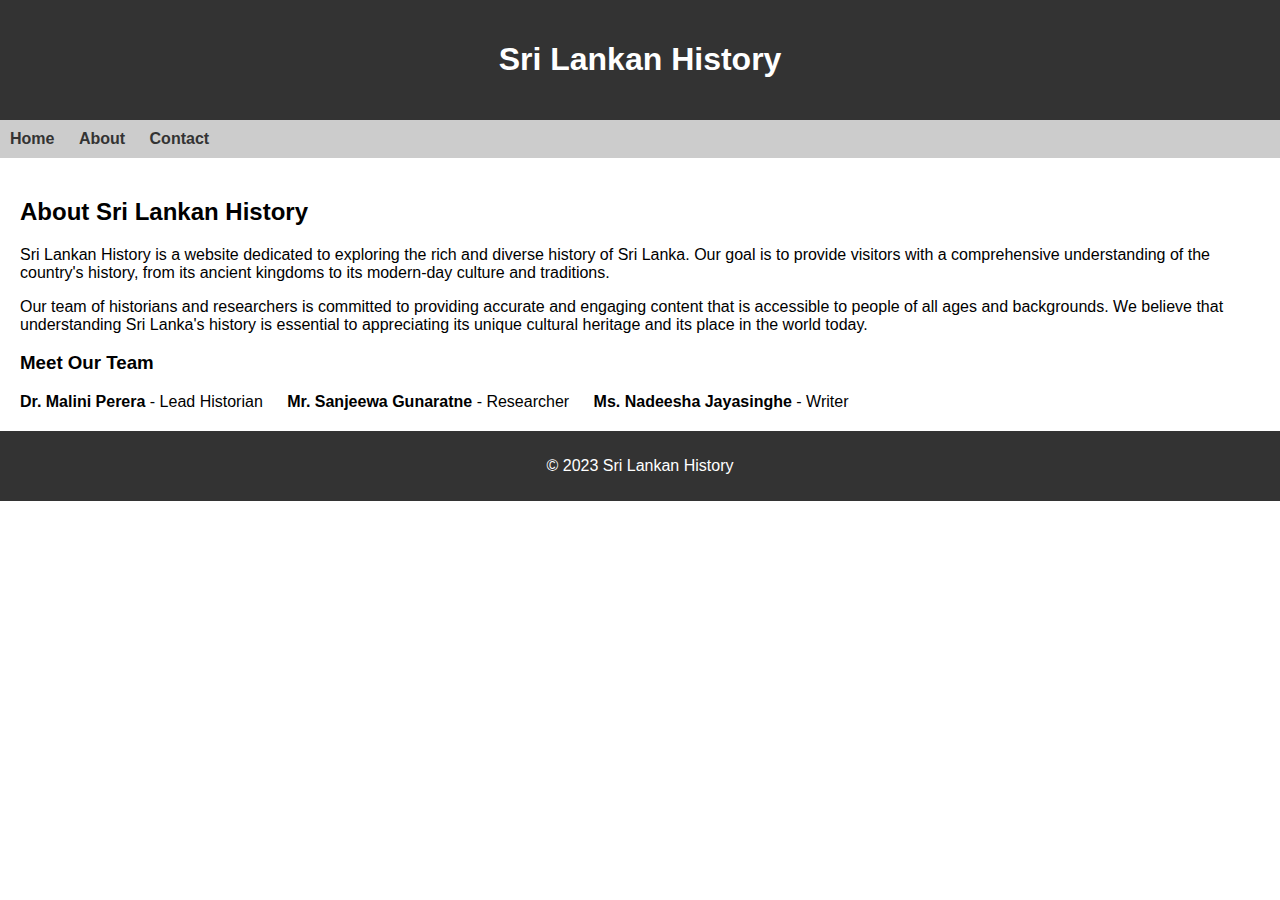
<file: about.html>
<!DOCTYPE html>
<html>
<head>
	<title>About Sri Lankan History</title>
	<link rel="stylesheet" type="text/css" href="about_style.css">
</head>
<body>
	<header>
		<h1>Sri Lankan History</h1>
	</header>
	<nav>
		<ul>
			<li><a href="index.html">Home</a></li>
			<li><a href="about.html">About</a></li>
			<li><a href="#">Contact</a></li>
		</ul>
	</nav>
	<main>
		<h2>About Sri Lankan History</h2>
		<p>Sri Lankan History is a website dedicated to exploring the rich and diverse history of Sri Lanka. Our goal is to provide visitors with a comprehensive understanding of the country's history, from its ancient kingdoms to its modern-day culture and traditions.</p>
		<p>Our team of historians and researchers is committed to providing accurate and engaging content that is accessible to people of all ages and backgrounds. We believe that understanding Sri Lanka's history is essential to appreciating its unique cultural heritage and its place in the world today.</p>
		<h3>Meet Our Team</h3>
		<ul>
			<li><strong>Dr. Malini Perera</strong> - Lead Historian</li>
			<li><strong>Mr. Sanjeewa Gunaratne</strong> - Researcher</li>
			<li><strong>Ms. Nadeesha Jayasinghe</strong> - Writer</li>
		</ul>
	</main>
	<footer>
		<p>&copy; 2023 Sri Lankan History</p>
	</footer>
</body>
</html>
</file>
<file: about_style.css>
/* same as before */

body {
	margin: 0;
	padding: 0;
	font-family: Arial, sans-serif;
}

header {
	background-color: #333;
	color: #fff;
	text-align: center;
	padding: 20px;
}

nav {
	background-color: #ccc;
	padding: 10px;
}

ul {
	list-style-type: none;
	margin: 0;
	padding: 0;
}

li {
	display: inline-block;
	margin-right: 20px;
}

li:last-child {
	margin-right: 0;
}

a {
	text-decoration: none;
	color: #333;
	font-weight: bold;
}

a:hover {
	color: #fff;
	background-color: #333;
}

main {
	padding: 20px;
}

footer {
	background-color: #333;
	color: #fff;
	text-align: center;
	padding: 10px;
}
</file>
